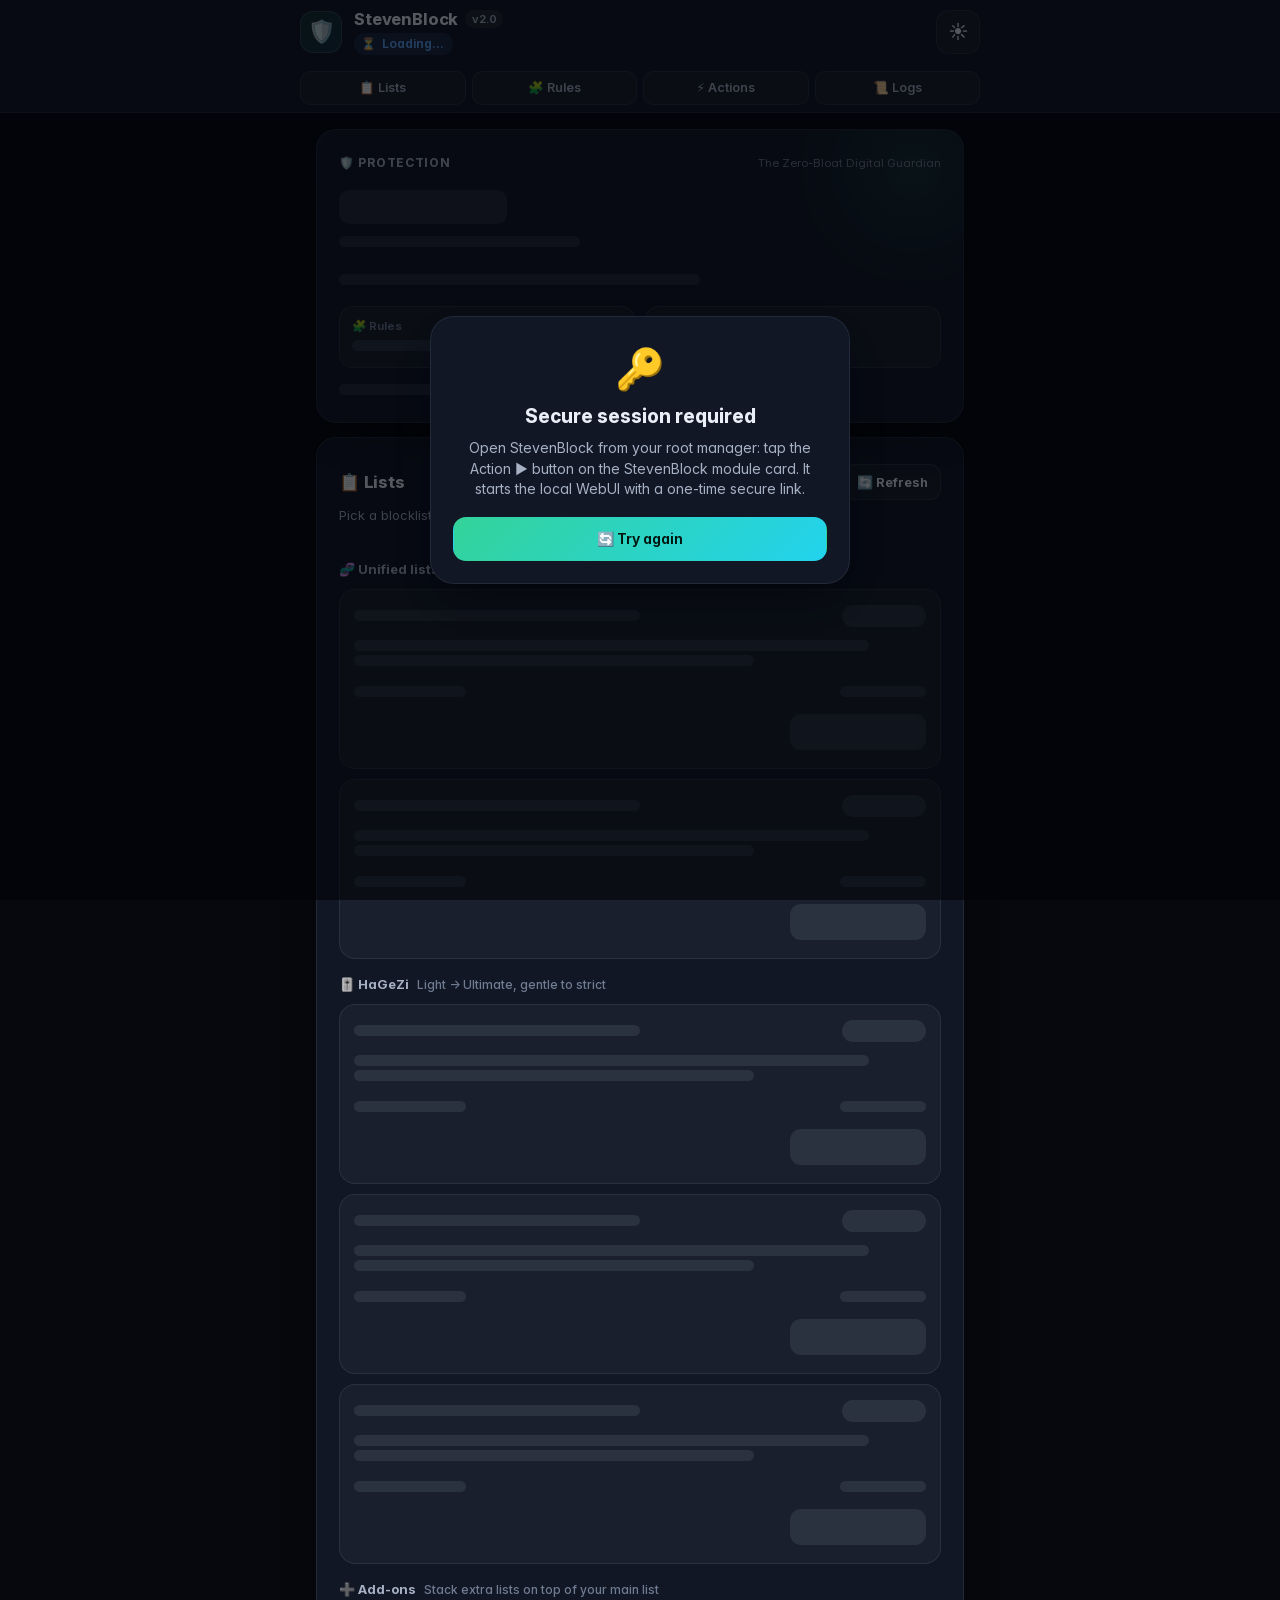
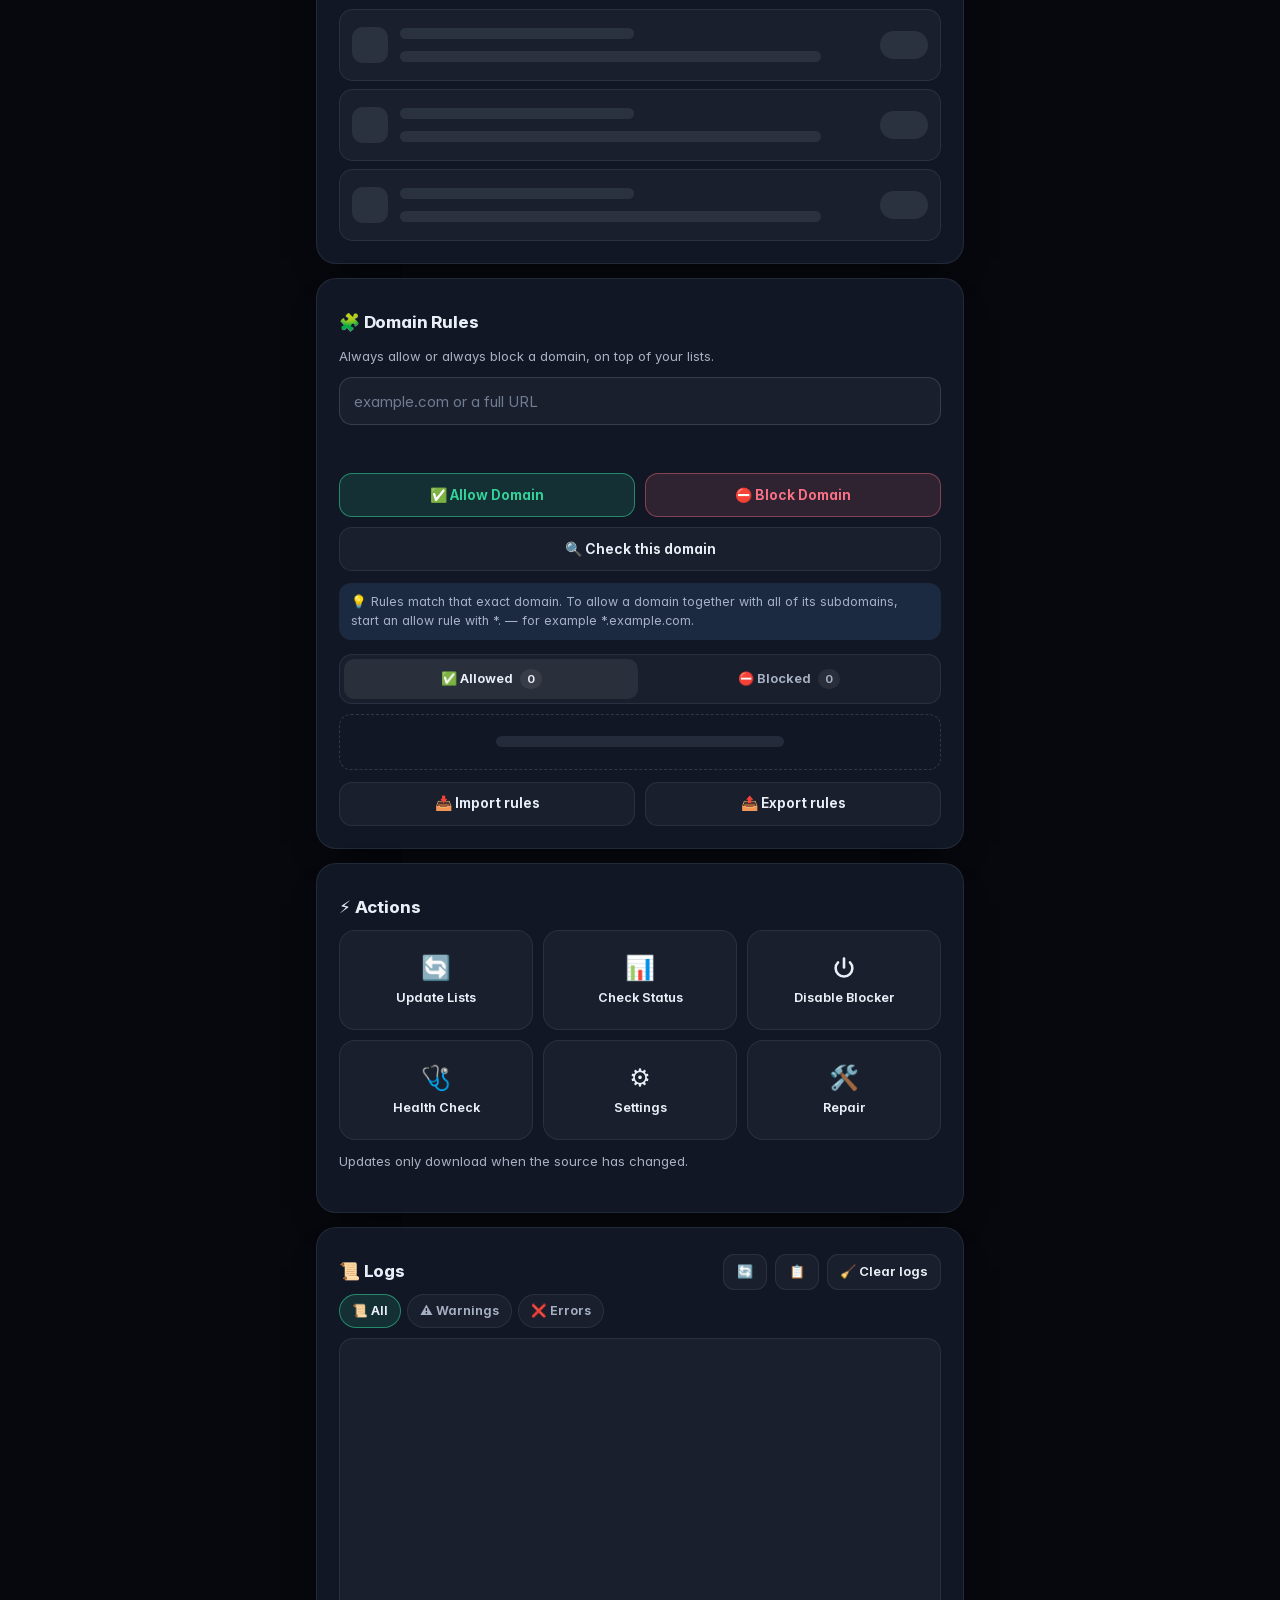
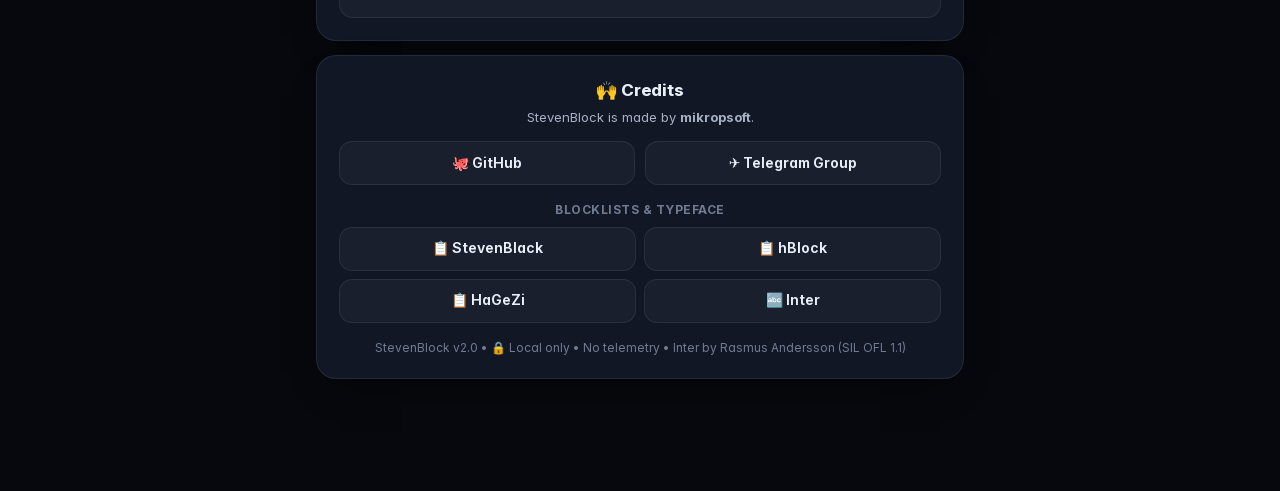
<file: webroot/index.html>
<!doctype html>
<html lang="en" data-theme="dark">
<head>
<meta charset="utf-8">
<meta name="viewport" content="width=device-width, initial-scale=1, viewport-fit=cover">
<meta name="color-scheme" content="dark light">
<meta name="theme-color" content="#06080d">
<meta name="referrer" content="no-referrer">
<meta name="robots" content="noindex">
<title>StevenBlock</title>
<link rel="icon" href="favicon.svg" type="image/svg+xml">
<link rel="preload" href="fonts/InterVariable.woff2" as="font" type="font/woff2" crossorigin>
<link rel="stylesheet" href="style.css?v=2000">
<script src="theme.js?v=2000"></script>
</head>
<body>
<div class="bg" aria-hidden="true"></div>

<header class="topbar glass" id="top">
  <div class="topbar-row">
    <div class="brand">
      <div class="logo" aria-hidden="true">🛡️</div>
      <div class="brand-text">
        <div class="brand-name">StevenBlock <span class="ver" id="ver">v2.0</span></div>
        <div class="badge is-wait" id="badge"><span class="badge-emoji" id="badge-emoji">⏳</span><span id="badge-text">Loading…</span></div>
      </div>
    </div>
    <button class="icon-btn" id="theme-btn" type="button" aria-label="Switch to light theme">☀️</button>
  </div>
  <div class="ribbon">
    <nav class="ribbon-nav" id="ribbon-nav" aria-label="Sections">
      <a class="chip" href="#lists">📋 Lists</a>
      <a class="chip" href="#rules">🧩 Rules</a>
      <a class="chip" href="#actions">⚡ Actions</a>
      <a class="chip" href="#logs">📜 Logs</a>
    </nav>
    <div class="ribbon-alert" id="ribbon-alert" hidden>
      <span class="ribbon-text"><span class="rt-long" id="ribbon-long">🟡 Reboot to apply changes</span><span class="rt-short" id="ribbon-short">🟡 Reboot required</span></span>
      <button class="btn btn-warn btn-xs" id="ribbon-btn" type="button">🔁 Reboot now</button>
    </div>
  </div>
</header>

<main class="wrap">
  <section class="hero glass" id="hero" aria-label="Protection overview">
    <div class="hero-head">
      <span class="eyebrow">🛡️ Protection</span>
      <span class="eyebrow-sub">The Zero-Bloat Digital Guardian</span>
    </div>
    <div class="hero-num"><span id="hero-count"><span class="sk sk-num"></span></span></div>
    <div class="hero-sub" id="hero-sub"><span class="sk sk-line w-40"></span></div>
    <div class="hero-list" id="hero-list"><span class="sk sk-line w-60"></span></div>
    <div class="stats">
      <div class="stat">
        <div class="stat-k">🧩 Rules</div>
        <div class="stat-v" id="stat-rules"><span class="sk sk-line w-70"></span></div>
      </div>
      <div class="stat">
        <div class="stat-k">🕒 Updated</div>
        <div class="stat-v" id="stat-updated"><span class="sk sk-line w-70"></span></div>
      </div>
    </div>
    <div class="hero-applied" id="hero-applied"><span class="sk sk-line w-50"></span></div>
    <div class="hero-tags" id="hero-tags"></div>
  </section>

  <section class="panel glass" id="lists" aria-labelledby="lists-title">
    <div class="panel-head">
      <h2 id="lists-title">📋 Lists</h2>
      <button class="btn btn-ghost btn-xs" id="lists-refresh" type="button">🔄 Refresh</button>
    </div>
    <p class="panel-note" id="lists-note">Pick a blocklist. Stronger lists block more, but can break more.</p>
    <h3 class="group-title">🧬 Unified lists</h3>
    <div class="cards" id="group-unified">
      <article class="lcard is-skel"><div class="lc-top"><span class="sk sk-line w-50"></span><span class="sk sk-pill"></span></div><div class="lc-desc"><span class="sk sk-line w-90"></span><span class="sk sk-line w-70"></span></div><div class="lc-meta"><span class="sk sk-line w-40"></span><span class="sk sk-line w-30"></span></div><div class="lc-foot"><span></span><span class="sk sk-btn"></span></div></article>
      <article class="lcard is-skel"><div class="lc-top"><span class="sk sk-line w-50"></span><span class="sk sk-pill"></span></div><div class="lc-desc"><span class="sk sk-line w-90"></span><span class="sk sk-line w-70"></span></div><div class="lc-meta"><span class="sk sk-line w-40"></span><span class="sk sk-line w-30"></span></div><div class="lc-foot"><span></span><span class="sk sk-btn"></span></div></article>
    </div>
    <h3 class="group-title">🎚️ HaGeZi <span class="group-sub">Light → Ultimate, gentle to strict</span></h3>
    <div class="cards" id="group-hagezi">
      <article class="lcard is-skel"><div class="lc-top"><span class="sk sk-line w-50"></span><span class="sk sk-pill"></span></div><div class="lc-desc"><span class="sk sk-line w-90"></span><span class="sk sk-line w-70"></span></div><div class="lc-meta"><span class="sk sk-line w-40"></span><span class="sk sk-line w-30"></span></div><div class="lc-foot"><span></span><span class="sk sk-btn"></span></div></article>
      <article class="lcard is-skel"><div class="lc-top"><span class="sk sk-line w-50"></span><span class="sk sk-pill"></span></div><div class="lc-desc"><span class="sk sk-line w-90"></span><span class="sk sk-line w-70"></span></div><div class="lc-meta"><span class="sk sk-line w-40"></span><span class="sk sk-line w-30"></span></div><div class="lc-foot"><span></span><span class="sk sk-btn"></span></div></article>
      <article class="lcard is-skel"><div class="lc-top"><span class="sk sk-line w-50"></span><span class="sk sk-pill"></span></div><div class="lc-desc"><span class="sk sk-line w-90"></span><span class="sk sk-line w-70"></span></div><div class="lc-meta"><span class="sk sk-line w-40"></span><span class="sk sk-line w-30"></span></div><div class="lc-foot"><span></span><span class="sk sk-btn"></span></div></article>
    </div>

    <h3 class="group-title">➕ Add-ons <span class="group-sub">Stack extra lists on top of your main list</span></h3>
    <div class="addons" id="addons">
      <div class="arow is-skel"><span class="sk sk-ico"></span><span class="arow-text"><span class="sk sk-line w-50"></span><span class="sk sk-line w-90"></span></span><span class="sk sk-switch"></span></div>
      <div class="arow is-skel"><span class="sk sk-ico"></span><span class="arow-text"><span class="sk sk-line w-50"></span><span class="sk sk-line w-90"></span></span><span class="sk sk-switch"></span></div>
      <div class="arow is-skel"><span class="sk sk-ico"></span><span class="arow-text"><span class="sk sk-line w-50"></span><span class="sk sk-line w-90"></span></span><span class="sk sk-switch"></span></div>
    </div>
    <div class="addon-bar" id="addon-bar" hidden>
      <span class="addon-bar-text" id="addon-bar-text">🧩 1 change</span>
      <button class="btn btn-ghost btn-xs" id="addon-reset" type="button">↩️ Reset</button>
      <button class="btn btn-primary btn-xs" id="addon-apply" type="button">✅ Apply</button>
    </div>
  </section>

  <section class="panel glass" id="rules" aria-labelledby="rules-title">
    <div class="panel-head">
      <h2 id="rules-title">🧩 Domain Rules</h2>
    </div>
    <p class="panel-note">Always allow or always block a domain, on top of your lists.</p>
    <label class="field" for="rule-input">
      <span class="sr-only">Domain or URL</span>
      <input id="rule-input" type="text" inputmode="url" autocomplete="off" autocapitalize="off" autocorrect="off" spellcheck="false" maxlength="2048" placeholder="example.com or a full URL">
    </label>
    <div class="field-msg" id="rule-msg" aria-live="polite"></div>
    <div class="row-2">
      <button class="btn btn-allow" id="rule-allow" type="button">✅ Allow Domain</button>
      <button class="btn btn-block" id="rule-block" type="button">⛔ Block Domain</button>
    </div>
    <button class="btn btn-ghost btn-wide" id="rule-check" type="button">🔍 Check this domain</button>
    <div class="lookup" id="lookup" hidden></div>
    <p class="tip">💡 Rules match that exact domain. To allow a domain together with all of its subdomains, start an allow rule with *. — for example *.example.com.</p>
    <div class="seg" role="tablist" aria-label="Rule lists">
      <button class="seg-btn is-on" id="tab-allow" type="button" role="tab" aria-selected="true">✅ Allowed <span class="seg-count" id="count-allow">0</span></button>
      <button class="seg-btn" id="tab-block" type="button" role="tab" aria-selected="false">⛔ Blocked <span class="seg-count" id="count-block">0</span></button>
    </div>
    <label class="field field-filter" for="rule-filter" id="rule-filter-wrap" hidden>
      <span class="sr-only">Filter rules</span>
      <input id="rule-filter" type="text" autocomplete="off" autocapitalize="off" autocorrect="off" spellcheck="false" maxlength="100" placeholder="🔎 Filter your rules">
    </label>
    <ul class="rule-list" id="rule-list" aria-live="polite"><li class="empty is-skel"><span class="sk sk-line w-50"></span></li></ul>
    <div class="row-2 rules-tools">
      <button class="btn btn-ghost" id="rules-import" type="button">📥 Import rules</button>
      <button class="btn btn-ghost" id="rules-export" type="button">📤 Export rules</button>
    </div>
  </section>

  <section class="panel glass" id="actions" aria-labelledby="actions-title">
    <div class="panel-head">
      <h2 id="actions-title">⚡ Actions</h2>
    </div>
    <div class="tiles">
      <button class="tile" id="act-update" type="button"><span class="tile-emoji">🔄</span><span class="tile-label">Update Lists</span></button>
      <button class="tile" id="act-status" type="button"><span class="tile-emoji">📊</span><span class="tile-label">Check Status</span></button>
      <button class="tile" id="act-toggle" type="button"><span class="tile-emoji tile-power" id="toggle-icon"></span><span class="tile-label" id="toggle-label">Disable Blocker</span></button>
      <button class="tile" id="act-diag" type="button"><span class="tile-emoji">🩺</span><span class="tile-label">Health Check</span></button>
      <button class="tile" id="act-settings" type="button"><span class="tile-emoji">⚙️</span><span class="tile-label">Settings</span></button>
      <button class="tile" id="act-repair" type="button"><span class="tile-emoji">🛠️</span><span class="tile-label">Repair</span></button>
    </div>
    <p class="panel-note tiles-note" id="actions-note">Updates only download when the source has changed.</p>
  </section>

  <section class="panel glass" id="logs" aria-labelledby="logs-title">
    <div class="panel-head">
      <h2 id="logs-title">📜 Logs</h2>
      <div class="head-actions">
        <button class="btn btn-ghost btn-xs" id="logs-refresh" type="button" aria-label="Refresh logs">🔄</button>
        <button class="btn btn-ghost btn-xs" id="logs-copy" type="button" aria-label="Copy logs">📋</button>
        <button class="btn btn-ghost btn-xs" id="logs-clear" type="button">🧹 Clear logs</button>
      </div>
    </div>
    <div class="filters" role="tablist" aria-label="Log filter">
      <button class="filter is-on" type="button" role="tab" aria-selected="true" data-level="all">📜 All</button>
      <button class="filter" type="button" role="tab" aria-selected="false" data-level="warn">⚠️ Warnings</button>
      <button class="filter" type="button" role="tab" aria-selected="false" data-level="error">❌ Errors</button>
    </div>
    <div class="logbox" id="logbox" tabindex="0" aria-label="Log entries"></div>
  </section>

  <footer class="credits glass">
    <h2>🙌 Credits</h2>
    <p class="credits-by">StevenBlock is made by <strong>mikropsoft</strong>.</p>
    <div class="row-2">
      <button class="btn btn-ghost" type="button" data-link="github">🐙 GitHub</button>
      <button class="btn btn-ghost" type="button" data-link="telegram">✈️ Telegram Group</button>
    </div>
    <h3 class="credits-sub">Blocklists &amp; typeface</h3>
    <div class="credits-grid">
      <button class="btn btn-ghost" type="button" data-link="stevenblack">📋 StevenBlack</button>
      <button class="btn btn-ghost" type="button" data-link="hblock">📋 hBlock</button>
      <button class="btn btn-ghost" type="button" data-link="hagezi">📋 HaGeZi</button>
      <button class="btn btn-ghost" type="button" data-link="inter">🔤 Inter</button>
    </div>
    <p class="credits-ver" id="credits-ver">StevenBlock v2.0 • 🔒 Local only • No telemetry • Inter by Rasmus Andersson (SIL OFL 1.1)</p>
  </footer>
</main>

<div class="gate" id="gate" hidden>
  <div class="gate-card glass-strong">
    <div class="gate-icon" id="gate-icon">🔑</div>
    <h2 id="gate-title">Secure session required</h2>
    <p id="gate-text"></p>
    <button class="btn btn-primary" id="gate-retry" type="button">🔄 Try again</button>
  </div>
</div>

<div class="modal" id="modal" hidden>
  <div class="modal-scrim" id="modal-scrim"></div>
  <div class="sheet glass-strong" id="sheet" role="dialog" aria-modal="true" aria-labelledby="sheet-title">
    <div class="sheet-grip" aria-hidden="true"></div>
    <div class="sheet-icon" id="sheet-icon" aria-hidden="true"></div>
    <h3 class="sheet-title" id="sheet-title"></h3>
    <div class="sheet-body" id="sheet-body"></div>
    <div class="sheet-actions" id="sheet-actions"></div>
  </div>
</div>

<button class="mini glass-strong" id="mini" type="button" hidden>
  <span class="mini-text" id="mini-text">⬇️ Working…</span>
  <span class="mini-bar"><span class="mini-fill" id="mini-fill"></span></span>
</button>

<div class="toasts" id="toasts" aria-live="polite"></div>

<script src="app.js?v=2000"></script>
</body>
</html>
</file>
<file: webroot/style.css>
@font-face {
  font-family: 'Inter';
  src: url('fonts/InterVariable.woff2') format('woff2');
  font-weight: 100 900;
  font-style: normal;
  font-display: swap;
}

:root {
  color-scheme: dark;
  --bg: #06080d;
  --text: #e9eef7;
  --text-2: #a7b1c4;
  --text-3: #707c92;
  --glass: rgba(16, 22, 35, 0.62);
  --glass-strong: rgba(17, 23, 37, 0.94);
  --glass-solid: #111725;
  --line: rgba(148, 163, 184, 0.13);
  --line-2: rgba(148, 163, 184, 0.24);
  --inner: rgba(255, 255, 255, 0.035);
  --inner-2: rgba(255, 255, 255, 0.07);
  --accent: #34d399;
  --accent-2: #22d3ee;
  --accent-ink: #03150f;
  --accent-soft: rgba(52, 211, 153, 0.13);
  --accent-line: rgba(52, 211, 153, 0.55);
  --warn: #fbbf24;
  --warn-ink: #1f1500;
  --warn-soft: rgba(251, 191, 36, 0.14);
  --warn-line: rgba(251, 191, 36, 0.38);
  --danger: #fb7185;
  --danger-solid: #e11d48;
  --danger-soft: rgba(251, 113, 133, 0.13);
  --danger-line: rgba(251, 113, 133, 0.42);
  --info: #60a5fa;
  --info-soft: rgba(96, 165, 250, 0.13);
  --orange: #fb923c;
  --orange-soft: rgba(251, 146, 60, 0.14);
  --skel: rgba(148, 163, 184, 0.14);
  --scrim: rgba(2, 4, 8, 0.64);
  --shadow: 0 18px 40px -24px rgba(0, 0, 0, 0.9);
  --glow-1: rgba(52, 211, 153, 0.15);
  --glow-2: rgba(99, 102, 241, 0.17);
  --glow-3: rgba(34, 211, 238, 0.07);
  --num-from: #ffffff;
  --radius: 20px;
  --safe-t: max(env(safe-area-inset-top, 0px), var(--window-inset-top, 0px));
  --safe-b: max(env(safe-area-inset-bottom, 0px), var(--window-inset-bottom, 0px));
  --safe-l: env(safe-area-inset-left, 0px);
  --safe-r: env(safe-area-inset-right, 0px);
  --top-h: 113px;
}

:root[data-theme="light"] {
  color-scheme: light;
  --bg: #eef2f7;
  --text: #0d1424;
  --text-2: #45526a;
  --text-3: #7b879c;
  --glass: rgba(255, 255, 255, 0.66);
  --glass-strong: rgba(255, 255, 255, 0.95);
  --glass-solid: #ffffff;
  --line: rgba(15, 23, 42, 0.08);
  --line-2: rgba(15, 23, 42, 0.15);
  --inner: rgba(15, 23, 42, 0.028);
  --inner-2: rgba(15, 23, 42, 0.06);
  --accent: #059669;
  --accent-2: #0891b2;
  --accent-ink: #ffffff;
  --accent-soft: rgba(5, 150, 105, 0.1);
  --accent-line: rgba(5, 150, 105, 0.5);
  --warn: #b45309;
  --warn-ink: #ffffff;
  --warn-soft: rgba(245, 158, 11, 0.14);
  --warn-line: rgba(217, 119, 6, 0.38);
  --danger: #e11d48;
  --danger-solid: #e11d48;
  --danger-soft: rgba(225, 29, 72, 0.09);
  --danger-line: rgba(225, 29, 72, 0.38);
  --info: #2563eb;
  --info-soft: rgba(37, 99, 235, 0.09);
  --orange: #c2410c;
  --orange-soft: rgba(234, 88, 12, 0.11);
  --skel: rgba(15, 23, 42, 0.08);
  --scrim: rgba(15, 23, 42, 0.38);
  --shadow: 0 18px 40px -26px rgba(15, 23, 42, 0.35);
  --glow-1: rgba(16, 185, 129, 0.16);
  --glow-2: rgba(99, 102, 241, 0.13);
  --glow-3: rgba(6, 182, 212, 0.08);
  --num-from: #0d1424;
}

*,
*::before,
*::after {
  box-sizing: border-box;
}

* {
  -webkit-tap-highlight-color: transparent;
}

html {
  -webkit-text-size-adjust: 100%;
  text-size-adjust: 100%;
  background: var(--bg);
}

body {
  margin: 0;
  min-height: 100vh;
  background: var(--bg);
  color: var(--text);
  font-family: 'Inter', system-ui, -apple-system, 'Segoe UI', Roboto, 'Noto Sans', sans-serif, 'Apple Color Emoji', 'Segoe UI Emoji', 'Noto Color Emoji';
  font-size: 14px;
  line-height: 1.45;
  font-feature-settings: 'cv11';
  -webkit-font-smoothing: antialiased;
  -moz-osx-font-smoothing: grayscale;
  overflow-x: hidden;
  -webkit-user-select: none;
  user-select: none;
  -webkit-touch-callout: none;
}

body.no-scroll {
  overflow: hidden;
}

input,
textarea {
  -webkit-user-select: text;
  user-select: text;
  -webkit-touch-callout: default;
}

button {
  font: inherit;
  color: inherit;
}

h1,
h2,
h3,
p {
  margin: 0;
}

[hidden] {
  display: none !important;
}

:focus {
  outline: none;
}

:focus-visible {
  outline: 2px solid var(--accent-2);
  outline-offset: 2px;
}

.sr-only {
  position: absolute;
  width: 1px;
  height: 1px;
  overflow: hidden;
  clip: rect(0 0 0 0);
  white-space: nowrap;
}

.bg {
  position: fixed;
  top: 0;
  right: 0;
  bottom: 0;
  left: 0;
  z-index: -1;
  pointer-events: none;
  background:
    radial-gradient(70% 42% at 0% 0%, var(--glow-1), transparent 70%),
    radial-gradient(60% 40% at 100% 0%, var(--glow-2), transparent 70%),
    radial-gradient(80% 45% at 50% 100%, var(--glow-3), transparent 70%),
    var(--bg);
}

.glass,
.glass-strong {
  border: 1px solid var(--line);
  box-shadow: var(--shadow);
}

.glass {
  background: var(--glass);
  -webkit-backdrop-filter: blur(16px) saturate(140%);
  backdrop-filter: blur(16px) saturate(140%);
}

.glass-strong {
  background: var(--glass-strong);
  -webkit-backdrop-filter: blur(22px) saturate(150%);
  backdrop-filter: blur(22px) saturate(150%);
}

@supports not ((-webkit-backdrop-filter: blur(1px)) or (backdrop-filter: blur(1px))) {
  .glass,
  .glass-strong {
    background: var(--glass-solid);
  }
}

.lite .glass,
.lite .glass-strong {
  -webkit-backdrop-filter: none;
  backdrop-filter: none;
  background: var(--glass-solid);
}

@media (prefers-reduced-transparency: reduce) {
  .glass,
  .glass-strong {
    -webkit-backdrop-filter: none;
    backdrop-filter: none;
    background: var(--glass-solid);
  }
}

.topbar {
  position: -webkit-sticky;
  position: sticky;
  top: 0;
  z-index: 30;
  border-width: 0 0 1px;
  box-shadow: none;
  padding: var(--safe-t) calc(16px + var(--safe-r)) 0 calc(16px + var(--safe-l));
}

.topbar-row {
  max-width: 680px;
  height: 64px;
  margin: 0 auto;
  display: flex;
  align-items: center;
  justify-content: space-between;
  gap: 12px;
}

.brand {
  display: flex;
  align-items: center;
  gap: 12px;
  min-width: 0;
}

.logo {
  flex: none;
  width: 42px;
  height: 42px;
  border-radius: 13px;
  display: grid;
  place-items: center;
  font-size: 22px;
  background: linear-gradient(135deg, var(--accent-soft), rgba(34, 211, 238, 0.12));
  border: 1px solid var(--line-2);
}

.brand-text {
  display: flex;
  flex-direction: column;
  gap: 4px;
  min-width: 0;
}

.brand-name {
  font-size: 16.5px;
  font-weight: 750;
  line-height: 20px;
  letter-spacing: -0.01em;
  white-space: nowrap;
}

.ver {
  margin-left: 3px;
  padding: 2px 7px;
  border-radius: 999px;
  font-size: 11px;
  font-weight: 650;
  vertical-align: 2px;
  color: var(--text-2);
  background: var(--inner-2);
}

.badge {
  display: inline-flex;
  align-items: center;
  gap: 6px;
  width: -webkit-max-content;
  width: max-content;
  max-width: 100%;
  height: 22px;
  padding: 0 9px 0 7px;
  border-radius: 999px;
  font-size: 12px;
  font-weight: 650;
  white-space: nowrap;
  color: var(--text-2);
  background: var(--inner-2);
}

.badge.is-on {
  color: var(--accent);
  background: var(--accent-soft);
}

.badge.is-off {
  color: var(--danger);
  background: var(--danger-soft);
}

.badge.is-warn {
  color: var(--warn);
  background: var(--warn-soft);
}

.badge.is-wait {
  color: var(--info);
  background: var(--info-soft);
}

.icon-btn {
  flex: none;
  width: 44px;
  height: 44px;
  border-radius: 13px;
  border: 1px solid var(--line);
  background: var(--inner);
  display: grid;
  place-items: center;
  font-size: 19px;
  cursor: pointer;
  transition: transform 150ms ease;
}

.icon-btn:active {
  transform: scale(0.94);
}

.ribbon {
  position: relative;
  max-width: 680px;
  height: 48px;
  margin: 0 auto;
}

.ribbon-nav {
  position: absolute;
  top: 0;
  right: 0;
  bottom: 0;
  left: 0;
  display: grid;
  grid-template-columns: repeat(4, 1fr);
  gap: 6px;
  align-items: center;
}

.chip {
  position: relative;
  height: 34px;
  display: flex;
  align-items: center;
  justify-content: center;
  border-radius: 10px;
  border: 1px solid var(--line);
  background: var(--inner);
  color: var(--text-2);
  font-size: 12.5px;
  font-weight: 600;
  text-decoration: none;
  white-space: nowrap;
  transition: transform 150ms ease;
}

.chip::after {
  content: '';
  position: absolute;
  top: -5px;
  right: 0;
  bottom: -5px;
  left: 0;
}

.chip:active {
  transform: scale(0.96);
}

.ribbon-alert {
  position: absolute;
  top: 4px;
  right: 0;
  bottom: 6px;
  left: 0;
  display: flex;
  align-items: center;
  justify-content: space-between;
  gap: 10px;
  padding: 0 4px 0 12px;
  border-radius: 12px;
  border: 1px solid var(--warn-line);
  background: var(--warn-soft);
  animation: rise 220ms ease both;
}

.ribbon-alert.is-info {
  border-color: rgba(96, 165, 250, 0.35);
  background: var(--info-soft);
}

.rt-short {
  display: none;
}

.ribbon-text {
  min-width: 0;
  font-size: 13px;
  font-weight: 650;
  white-space: nowrap;
  overflow: hidden;
  text-overflow: ellipsis;
}

.wrap {
  max-width: 680px;
  margin: 0 auto;
  padding: 16px calc(16px + var(--safe-r)) calc(112px + var(--safe-b)) calc(16px + var(--safe-l));
  display: flex;
  flex-direction: column;
  gap: 14px;
}

.wrap > section,
.wrap > footer {
  scroll-margin-top: calc(var(--top-h) + var(--safe-t) + 12px);
}

.hero,
.panel,
.credits {
  border-radius: var(--radius);
  padding: 18px;
}

.hero {
  position: relative;
  overflow: hidden;
}

.hero::before {
  content: '';
  position: absolute;
  top: -80px;
  right: -70px;
  width: 240px;
  height: 240px;
  border-radius: 50%;
  background: radial-gradient(circle, var(--accent-soft), transparent 70%);
  pointer-events: none;
}

.hero-head {
  position: relative;
  height: 22px;
  display: flex;
  align-items: center;
  justify-content: space-between;
  gap: 12px;
}

.eyebrow {
  flex: none;
  font-size: 12px;
  font-weight: 750;
  letter-spacing: 0.06em;
  text-transform: uppercase;
  color: var(--text-2);
}

.eyebrow-sub {
  min-width: 0;
  font-size: 11.5px;
  color: var(--text-3);
  white-space: nowrap;
  overflow: hidden;
  text-overflow: ellipsis;
}

.hero-num {
  position: relative;
  height: 50px;
  margin-top: 8px;
  font-size: 42px;
  font-weight: 800;
  line-height: 50px;
  letter-spacing: -0.03em;
  font-variant-numeric: tabular-nums;
  white-space: nowrap;
  overflow: hidden;
}

.hero-num .num {
  background: linear-gradient(120deg, var(--num-from) 20%, var(--accent) 110%);
  -webkit-background-clip: text;
  background-clip: text;
  -webkit-text-fill-color: transparent;
  color: transparent;
}

.hero-num .num.is-muted {
  background: none;
  -webkit-text-fill-color: var(--text-3);
  color: var(--text-3);
}

.hero-sub {
  height: 20px;
  font-size: 13px;
  line-height: 20px;
  color: var(--text-2);
  white-space: nowrap;
  overflow: hidden;
  text-overflow: ellipsis;
}

.hero-list {
  min-height: 30px;
  margin-top: 12px;
  display: flex;
  flex-wrap: wrap;
  align-items: center;
  gap: 6px 10px;
  min-width: 0;
}

.hl-name {
  min-width: 0;
  max-width: 100%;
  font-size: 15px;
  font-weight: 700;
  white-space: nowrap;
  overflow: hidden;
  text-overflow: ellipsis;
}

.stats {
  display: grid;
  grid-template-columns: 1fr 1fr;
  gap: 10px;
  margin-top: 12px;
}

.stat {
  min-width: 0;
  height: 62px;
  padding: 10px 12px;
  border-radius: 14px;
  border: 1px solid var(--line);
  background: var(--inner);
  display: flex;
  flex-direction: column;
  justify-content: center;
  gap: 2px;
}

.stat-k {
  font-size: 11.5px;
  font-weight: 650;
  color: var(--text-3);
}

.stat-v {
  height: 20px;
  font-size: 14px;
  font-weight: 700;
  line-height: 20px;
  font-variant-numeric: tabular-nums;
  white-space: nowrap;
  overflow: hidden;
  text-overflow: ellipsis;
}

.hero-applied {
  position: relative;
  height: 20px;
  margin-top: 12px;
  font-size: 12.5px;
  font-weight: 600;
  line-height: 20px;
  color: var(--text-2);
  white-space: nowrap;
  overflow: hidden;
  text-overflow: ellipsis;
}

.hero-applied.is-ok {
  color: var(--accent);
}

.hero-applied.is-warn {
  color: var(--warn);
}

.hero-applied.is-err {
  color: var(--danger);
}

.panel-head {
  min-height: 44px;
  display: flex;
  align-items: center;
  justify-content: space-between;
  gap: 10px;
}

.panel h2,
.credits h2 {
  font-size: 17px;
  font-weight: 750;
  letter-spacing: -0.01em;
}

.head-actions {
  display: flex;
  gap: 8px;
}

.panel-note {
  margin: 2px 0 12px;
  font-size: 13px;
  color: var(--text-2);
}

#lists-note,
.tiles-note {
  height: 38px;
  line-height: 19px;
  overflow: hidden;
}

.tiles-note {
  margin: 12px 0 0;
}

.group-title {
  margin: 16px 0 10px;
  display: flex;
  align-items: baseline;
  gap: 8px;
  font-size: 13px;
  font-weight: 700;
  color: var(--text-2);
  white-space: nowrap;
}

.group-sub {
  min-width: 0;
  font-size: 12px;
  font-weight: 500;
  color: var(--text-3);
  overflow: hidden;
  text-overflow: ellipsis;
}

.cards {
  display: grid;
  grid-template-columns: minmax(0, 1fr);
  gap: 10px;
}

.lcard {
  position: relative;
  padding: 14px;
  border-radius: 16px;
  border: 1px solid var(--line);
  background: var(--inner);
  display: flex;
  flex-direction: column;
  gap: 8px;
}

.lcard.is-active {
  border-color: var(--accent-line);
  background: linear-gradient(180deg, var(--accent-soft), transparent 160%), var(--inner);
}

.lc-top {
  height: 24px;
  display: flex;
  align-items: center;
  justify-content: space-between;
  gap: 10px;
}

.lc-name {
  min-width: 0;
  font-size: 15px;
  font-weight: 700;
  line-height: 24px;
  white-space: nowrap;
  overflow: hidden;
  text-overflow: ellipsis;
}

.lvl {
  flex: none;
  height: 22px;
  padding: 0 9px;
  border-radius: 999px;
  display: inline-flex;
  align-items: center;
  gap: 5px;
  font-size: 11.5px;
  font-weight: 650;
  white-space: nowrap;
  color: var(--text-2);
  background: var(--inner-2);
}

.lvl-green {
  color: var(--accent);
  background: var(--accent-soft);
}

.lvl-blue {
  color: var(--info);
  background: var(--info-soft);
}

.lvl-yellow {
  color: var(--warn);
  background: var(--warn-soft);
}

.lvl-orange {
  color: var(--orange);
  background: var(--orange-soft);
}

.lvl-red {
  color: var(--danger);
  background: var(--danger-soft);
}

.lc-desc {
  height: 38px;
  font-size: 13px;
  line-height: 19px;
  color: var(--text-2);
  overflow: hidden;
  display: -webkit-box;
  -webkit-line-clamp: 2;
  -webkit-box-orient: vertical;
}

.is-skel .lc-desc {
  display: block;
}

.lc-meta {
  height: 20px;
  display: flex;
  align-items: center;
  justify-content: space-between;
  gap: 10px;
  font-size: 12.5px;
  line-height: 20px;
  color: var(--text-2);
  font-variant-numeric: tabular-nums;
  white-space: nowrap;
}

.lc-meta > span {
  min-width: 0;
  overflow: hidden;
  text-overflow: ellipsis;
}

.lc-meta .is-err {
  color: var(--danger);
}

.lc-foot {
  height: 44px;
  display: flex;
  align-items: center;
  justify-content: space-between;
  gap: 10px;
}

.lc-foot .invisible {
  visibility: hidden;
}

.lc-active {
  height: 36px;
  padding: 0 12px;
  border-radius: 11px;
  display: inline-flex;
  align-items: center;
  font-size: 13px;
  font-weight: 700;
  color: var(--accent);
  background: var(--accent-soft);
}

.sk {
  display: block;
  border-radius: 7px;
  background: var(--skel);
}

.sk-line {
  height: 11px;
  margin: 4px 0;
}

.sk-num {
  width: 168px;
  max-width: 70%;
  height: 34px;
  margin-top: 8px;
  border-radius: 10px;
}

.sk-pill {
  width: 84px;
  height: 22px;
  border-radius: 999px;
}

.sk-btn {
  width: 136px;
  height: 36px;
  border-radius: 11px;
}

.lc-meta .sk-line,
.lc-top .sk-line {
  margin: 0;
}

.lc-meta .sk {
  width: 112px;
}

.lc-meta .sk + .sk {
  width: 86px;
}

.w-30 {
  width: 30%;
}

.w-40 {
  width: 40%;
}

.w-50 {
  width: 50%;
}

.w-60 {
  width: 60%;
}

.w-70 {
  width: 70%;
}

.w-90 {
  width: 90%;
}

.btn {
  position: relative;
  -webkit-appearance: none;
  appearance: none;
  min-height: 44px;
  padding: 0 16px;
  border: 1px solid transparent;
  border-radius: 13px;
  display: inline-flex;
  align-items: center;
  justify-content: center;
  gap: 7px;
  font-size: 14px;
  font-weight: 650;
  white-space: nowrap;
  color: var(--text);
  background: var(--inner-2);
  cursor: pointer;
  transition: transform 150ms ease, opacity 150ms ease;
}

.btn:active {
  transform: scale(0.97);
}

.btn[disabled] {
  opacity: 0.45;
  cursor: default;
  transform: none;
}

.btn-label {
  min-width: 0;
  overflow: hidden;
  text-overflow: ellipsis;
}

.btn-xs {
  min-width: 44px;
  min-height: 36px;
  padding: 0 12px;
  border-radius: 11px;
  font-size: 13px;
}

.btn-xs::after {
  content: '';
  position: absolute;
  top: -4px;
  right: -2px;
  bottom: -4px;
  left: -2px;
}

.btn-primary {
  color: var(--accent-ink);
  background: linear-gradient(135deg, var(--accent), var(--accent-2));
}

.btn-ghost {
  border-color: var(--line);
  background: var(--inner);
}

.btn-warn {
  color: var(--warn-ink);
  background: var(--warn);
}

.btn-danger {
  color: #ffffff;
  background: var(--danger-solid);
}

.btn-allow {
  border-color: var(--accent-line);
  color: var(--accent);
  background: var(--accent-soft);
}

.btn-block {
  border-color: var(--danger-line);
  color: var(--danger);
  background: var(--danger-soft);
}

.pw {
  display: inline-flex;
  width: 1.05em;
  height: 1.05em;
}

.pw svg {
  width: 100%;
  height: 100%;
}

.field {
  display: block;
}

.field input {
  width: 100%;
  height: 48px;
  padding: 0 14px;
  border-radius: 13px;
  border: 1px solid var(--line-2);
  background: var(--inner);
  color: var(--text);
  font: inherit;
  font-size: 15px;
  -webkit-appearance: none;
  appearance: none;
}

.field input::placeholder {
  color: var(--text-3);
}

.field input:focus {
  border-color: var(--accent-line);
}

.field-msg {
  height: 36px;
  margin: 6px 2px 6px;
  font-size: 12.5px;
  line-height: 18px;
  color: var(--text-3);
  overflow: hidden;
  display: -webkit-box;
  -webkit-line-clamp: 2;
  -webkit-box-orient: vertical;
}

.field-msg.is-err {
  color: var(--danger);
}

.field-msg.is-ok {
  color: var(--accent);
}

.row-2 {
  display: grid;
  grid-template-columns: 1fr 1fr;
  gap: 10px;
}

.row-2 .btn {
  min-width: 0;
  padding: 0 10px;
}

.tip {
  margin: 12px 0 14px;
  padding: 10px 12px;
  border-radius: 12px;
  font-size: 12.5px;
  color: var(--text-2);
  background: var(--info-soft);
}

.seg {
  display: grid;
  grid-template-columns: 1fr 1fr;
  gap: 4px;
  padding: 4px;
  border-radius: 13px;
  border: 1px solid var(--line);
  background: var(--inner);
}

.seg-btn {
  position: relative;
  min-height: 40px;
  border: 0;
  border-radius: 10px;
  background: transparent;
  color: var(--text-2);
  font-size: 13px;
  font-weight: 650;
  cursor: pointer;
}

.seg-btn::after {
  content: '';
  position: absolute;
  top: -2px;
  right: 0;
  bottom: -2px;
  left: 0;
}

.seg-btn.is-on {
  color: var(--text);
  background: var(--inner-2);
}

.seg-count {
  display: inline-block;
  min-width: 22px;
  height: 20px;
  margin-left: 4px;
  padding: 0 6px;
  border-radius: 999px;
  font-size: 11.5px;
  line-height: 20px;
  font-variant-numeric: tabular-nums;
  background: var(--inner-2);
}

.rule-list {
  list-style: none;
  margin: 10px 0 0;
  padding: 0;
  max-height: 336px;
  overflow-y: auto;
  overscroll-behavior: contain;
  display: flex;
  flex-direction: column;
  gap: 6px;
}

.rule {
  min-height: 48px;
  padding: 2px 2px 2px 14px;
  border-radius: 12px;
  border: 1px solid var(--line);
  background: var(--inner);
  display: flex;
  align-items: center;
  gap: 8px;
  animation: rise 200ms ease both;
}

.rule-d {
  flex: 1;
  min-width: 0;
  font-size: 13.5px;
  font-weight: 550;
  overflow-wrap: anywhere;
}

.rule-x {
  flex: none;
  width: 44px;
  height: 44px;
  border: 0;
  border-radius: 10px;
  background: transparent;
  font-size: 17px;
  cursor: pointer;
  transition: transform 150ms ease, opacity 150ms ease;
}

.rule-x:active {
  transform: scale(0.9);
}

.rule-x[disabled] {
  opacity: 0.4;
}

.empty {
  min-height: 56px;
  display: flex;
  align-items: center;
  justify-content: center;
  padding: 10px 12px;
  border-radius: 12px;
  border: 1px dashed var(--line-2);
  text-align: center;
  font-size: 13px;
  color: var(--text-3);
}

.tiles {
  display: grid;
  grid-template-columns: repeat(3, 1fr);
  gap: 10px;
}

.tile {
  min-width: 0;
  min-height: 100px;
  padding: 12px 6px;
  border-radius: 16px;
  border: 1px solid var(--line);
  background: var(--inner);
  color: var(--text);
  display: flex;
  flex-direction: column;
  align-items: center;
  justify-content: center;
  gap: 8px;
  text-align: center;
  cursor: pointer;
  transition: transform 150ms ease, opacity 150ms ease;
}

.tile:active {
  transform: scale(0.97);
}

.tile[disabled] {
  opacity: 0.45;
  cursor: default;
  transform: none;
}

.tile-emoji {
  height: 28px;
  display: flex;
  align-items: center;
  font-size: 24px;
  line-height: 28px;
}

.tile-power {
  width: 26px;
  height: 26px;
  margin: 1px 0;
}

.tile-power svg {
  width: 26px;
  height: 26px;
}

.tile.is-danger .tile-power {
  color: var(--danger);
}

.tile.is-on .tile-power {
  color: var(--accent);
}

.tile-label {
  font-size: 12.5px;
  font-weight: 650;
  line-height: 1.25;
}

.logbox {
  height: 280px;
  padding: 6px 0;
  overflow-y: auto;
  overscroll-behavior: contain;
  border-radius: 14px;
  border: 1px solid var(--line);
  background: var(--inner);
  font-size: 12.5px;
  line-height: 1.45;
}

.logbox .empty {
  margin: 10px;
  border: 0;
}

.empty.is-skel .sk {
  margin: 0 auto;
}

.log {
  display: grid;
  grid-template-columns: auto 1fr;
  align-items: baseline;
  gap: 2px 8px;
  padding: 7px 12px;
}

.log-m {
  grid-column: 1 / -1;
}

.log + .log {
  border-top: 1px solid var(--line);
}

.log-t {
  font-variant-numeric: tabular-nums;
  white-space: nowrap;
  color: var(--text-3);
}

.log-l {
  font-size: 11px;
  font-weight: 750;
  white-space: nowrap;
  color: var(--info);
}

.log-m {
  min-width: 0;
  overflow-wrap: anywhere;
  color: var(--text);
}

.log.is-warn .log-l,
.log.is-warn .log-m {
  color: var(--warn);
}

.log.is-error .log-l,
.log.is-error .log-m {
  color: var(--danger);
}

.credits {
  text-align: center;
}

.credits h2 {
  margin-bottom: 6px;
}

.credits-by {
  margin-bottom: 14px;
  font-size: 13px;
  color: var(--text-2);
}

.credits-sub {
  margin: 16px 0 8px;
  font-size: 12px;
  font-weight: 700;
  letter-spacing: 0.04em;
  text-transform: uppercase;
  color: var(--text-3);
}

.credits-grid {
  display: grid;
  grid-template-columns: 1fr 1fr;
  gap: 8px;
}

.credits-ver {
  margin-top: 16px;
  font-size: 12px;
  color: var(--text-3);
}

.gate {
  position: fixed;
  top: 0;
  right: 0;
  bottom: 0;
  left: 0;
  z-index: 90;
  display: grid;
  place-items: center;
  padding: calc(24px + var(--safe-t)) 20px calc(24px + var(--safe-b));
  background: var(--scrim);
  animation: fade 220ms ease both;
}

.gate-card {
  width: 100%;
  max-width: 420px;
  padding: 28px 22px 22px;
  border-radius: 24px;
  text-align: center;
  animation: rise 260ms ease both;
}

.gate-icon {
  font-size: 40px;
  line-height: 48px;
}

.gate-card h2 {
  margin: 10px 0 8px;
  font-size: 19px;
  font-weight: 750;
}

.gate-card p {
  margin-bottom: 18px;
  font-size: 14px;
  color: var(--text-2);
}

.gate-card .btn {
  width: 100%;
}

.modal {
  position: fixed;
  top: 0;
  right: 0;
  bottom: 0;
  left: 0;
  z-index: 60;
  display: flex;
  align-items: flex-end;
  justify-content: center;
  padding: 0 calc(8px + var(--safe-r)) calc(8px + var(--safe-b)) calc(8px + var(--safe-l));
}

.modal-scrim {
  position: absolute;
  top: 0;
  right: 0;
  bottom: 0;
  left: 0;
  background: var(--scrim);
  opacity: 0;
  transition: opacity 220ms ease;
}

.sheet {
  position: relative;
  width: 100%;
  max-width: 460px;
  max-height: calc(100vh - 24px - var(--safe-t) - var(--safe-b));
  overflow-y: auto;
  overscroll-behavior: contain;
  padding: 10px 20px 18px;
  border-radius: 24px;
  opacity: 0;
  transform: translateY(28px);
  transition: opacity 220ms ease, transform 260ms cubic-bezier(0.2, 0.8, 0.2, 1);
}

.modal.is-open .modal-scrim {
  opacity: 1;
}

.modal.is-open .sheet {
  opacity: 1;
  transform: none;
}

.sheet-grip {
  width: 38px;
  height: 4px;
  margin: 0 auto 12px;
  border-radius: 4px;
  background: var(--line-2);
}

.sheet-icon {
  height: 48px;
  display: flex;
  align-items: center;
  justify-content: center;
  font-size: 36px;
  line-height: 48px;
}

.sheet-icon .pw {
  width: 38px;
  height: 38px;
  color: var(--danger);
}

.sheet-title {
  margin: 6px 0 10px;
  text-align: center;
  font-size: 18px;
  font-weight: 750;
  letter-spacing: -0.01em;
}

.sheet-body {
  font-size: 14px;
  color: var(--text-2);
}

.sheet-body.is-swap {
  animation: fade 180ms ease both;
}

.sheet-body p + p {
  margin-top: 8px;
}

.sheet-body .center {
  text-align: center;
}

.sheet-actions {
  position: -webkit-sticky;
  position: sticky;
  bottom: -18px;
  margin: 18px -20px -18px;
  padding: 12px 20px 18px;
  background: var(--glass-solid);
  display: grid;
  grid-auto-flow: column;
  grid-auto-columns: 1fr;
  gap: 10px;
}

.sheet-actions .btn {
  min-width: 0;
  padding: 0 10px;
}

.facts-top {
  margin-bottom: 10px !important;
}

.facts {
  margin: 12px 0 2px;
  display: flex;
  flex-wrap: wrap;
  justify-content: center;
  gap: 6px;
}

.fact {
  height: 26px;
  padding: 0 10px;
  border-radius: 999px;
  display: inline-flex;
  align-items: center;
  font-size: 12px;
  font-weight: 650;
  color: var(--text-2);
  background: var(--inner-2);
  font-variant-numeric: tabular-nums;
}

.note {
  margin-top: 12px;
  padding: 10px 12px;
  border-radius: 12px;
  font-size: 13px;
  color: var(--text);
  background: var(--info-soft);
}

.note.is-warn {
  background: var(--warn-soft);
}

.note.is-err {
  background: var(--danger-soft);
}

.kv-list {
  border-radius: 14px;
  border: 1px solid var(--line);
  background: var(--inner);
  padding: 0 12px;
}

.kv {
  display: flex;
  justify-content: space-between;
  gap: 12px;
  padding: 10px 0;
  font-size: 13.5px;
}

.kv + .kv {
  border-top: 1px solid var(--line);
}

.kv .k {
  flex: none;
  color: var(--text-2);
}

.kv .v {
  min-width: 0;
  text-align: right;
  font-weight: 650;
  color: var(--text);
  overflow-wrap: anywhere;
}

.steps {
  display: grid;
  grid-template-columns: repeat(4, 1fr);
  gap: 6px;
  margin: 4px 0 14px;
}

.step {
  min-width: 0;
  height: 56px;
  border-radius: 12px;
  border: 1px solid var(--line);
  background: var(--inner);
  display: flex;
  flex-direction: column;
  align-items: center;
  justify-content: center;
  gap: 2px;
  font-size: 11.5px;
  font-weight: 650;
  color: var(--text-3);
}

.step-e {
  font-size: 17px;
  line-height: 20px;
}

.step.is-active {
  color: var(--text);
  border-color: var(--accent-line);
  background: var(--accent-soft);
}

.step.is-done {
  color: var(--accent);
}

.pg-phase {
  height: 22px;
  display: flex;
  align-items: center;
  justify-content: space-between;
  gap: 10px;
  font-weight: 650;
  color: var(--text);
  white-space: nowrap;
}

.pg-phase span:first-child {
  min-width: 0;
  overflow: hidden;
  text-overflow: ellipsis;
}

.pg-pct {
  font-variant-numeric: tabular-nums;
  color: var(--accent);
}

.bar {
  position: relative;
  height: 10px;
  margin: 10px 0 8px;
  border-radius: 999px;
  overflow: hidden;
  background: var(--inner-2);
}

.bar-fill {
  position: absolute;
  top: 0;
  bottom: 0;
  left: 0;
  width: 100%;
  border-radius: inherit;
  background: linear-gradient(90deg, var(--accent), var(--accent-2));
  transform-origin: 0 50%;
  transform: scaleX(0);
  transition: transform 250ms ease, opacity 200ms ease;
}

.bar-stripes {
  position: absolute;
  top: 0;
  bottom: 0;
  left: -28.28px;
  right: 0;
  opacity: 0;
  background: repeating-linear-gradient(-45deg, rgba(52, 211, 153, 0.62) 0 10px, rgba(34, 211, 238, 0.2) 10px 20px);
  transition: opacity 200ms ease;
}

.bar.is-indet .bar-fill {
  opacity: 0;
}

.bar.is-indet .bar-stripes {
  opacity: 1;
  animation: stripes 300ms linear infinite;
}

.pg-meta {
  height: 20px;
  display: flex;
  justify-content: space-between;
  gap: 10px;
  font-size: 12.5px;
  line-height: 20px;
  color: var(--text-2);
  font-variant-numeric: tabular-nums;
  white-space: nowrap;
}

.pg-meta span {
  overflow: hidden;
  text-overflow: ellipsis;
}

.mini {
  position: fixed;
  left: 50%;
  bottom: calc(14px + var(--safe-b));
  z-index: 70;
  width: 420px;
  max-width: calc(100% - 32px);
  min-height: 54px;
  padding: 10px 14px;
  border-radius: 16px;
  display: flex;
  flex-direction: column;
  justify-content: center;
  gap: 8px;
  text-align: left;
  cursor: pointer;
  transform: translateX(-50%);
  animation: mini-in 240ms ease both;
}

.mini-text {
  font-size: 13px;
  font-weight: 650;
  white-space: nowrap;
  overflow: hidden;
  text-overflow: ellipsis;
}

.mini-bar {
  position: relative;
  height: 5px;
  border-radius: 999px;
  overflow: hidden;
  background: var(--inner-2);
}

.mini-fill {
  position: absolute;
  top: 0;
  bottom: 0;
  left: 0;
  width: 100%;
  background: linear-gradient(90deg, var(--accent), var(--accent-2));
  transform-origin: 0 50%;
  transform: scaleX(0);
  transition: transform 250ms ease;
}

.toasts {
  position: fixed;
  top: calc(10px + var(--safe-t));
  left: 0;
  right: 0;
  z-index: 80;
  padding: 0 16px;
  display: flex;
  flex-direction: column;
  align-items: center;
  gap: 8px;
  pointer-events: none;
}

.toast {
  width: 100%;
  max-width: 460px;
  padding: 12px 14px;
  border-radius: 14px;
  border: 1px solid var(--line-2);
  background: var(--glass-solid);
  box-shadow: var(--shadow);
  font-size: 13.5px;
  font-weight: 550;
  color: var(--text);
  pointer-events: none;
  opacity: 0;
  transform: translateY(-12px);
  transition: opacity 200ms ease, transform 220ms ease;
}

.toast.is-in {
  opacity: 1;
  transform: none;
}

.toast.is-ok {
  border-color: var(--accent-line);
}

.toast.is-warn {
  border-color: var(--warn-line);
}

.toast.is-err {
  border-color: var(--danger-line);
}

.hero-tags {
  min-height: 26px;
  margin-top: 10px;
  display: flex;
  flex-wrap: wrap;
  gap: 6px;
}

.hero-tags:empty {
  display: none;
}

.stat-v.is-stale {
  color: var(--warn);
}

.hl-more {
  flex: none;
  height: 22px;
  padding: 0 9px;
  border-radius: 999px;
  display: inline-flex;
  align-items: center;
  font-size: 11.5px;
  font-weight: 650;
  white-space: nowrap;
  color: var(--info);
  background: var(--info-soft);
}

.addons {
  display: grid;
  grid-template-columns: minmax(0, 1fr);
  gap: 8px;
}

.agroup {
  margin: 8px 0 0;
  display: flex;
  align-items: center;
  justify-content: space-between;
  gap: 8px;
  min-height: 36px;
  font-size: 12px;
  font-weight: 700;
  letter-spacing: 0.04em;
  text-transform: uppercase;
  color: var(--text-3);
}

.agroup:first-child {
  margin-top: 0;
}

.arow {
  min-width: 0;
  min-height: 72px;
  padding: 10px 12px;
  border-radius: 14px;
  border: 1px solid var(--line);
  background: var(--inner);
  display: flex;
  align-items: center;
  gap: 12px;
}

.arow.is-on {
  border-color: var(--accent-line);
  background: linear-gradient(180deg, var(--accent-soft), transparent 180%), var(--inner);
}

.arow.is-changed {
  border-style: dashed;
  border-color: var(--warn-line);
}

.arow-ico {
  flex: none;
  width: 36px;
  height: 36px;
  border-radius: 11px;
  display: grid;
  place-items: center;
  font-size: 18px;
  background: var(--inner-2);
}

.arow-text {
  flex: 1;
  min-width: 0;
  display: flex;
  flex-direction: column;
  gap: 2px;
}

.arow-top {
  display: flex;
  align-items: center;
  flex-wrap: wrap;
  gap: 6px;
  min-width: 0;
}

.arow-name {
  min-width: 0;
  font-size: 14px;
  font-weight: 700;
  overflow-wrap: anywhere;
}

.arow-desc {
  font-size: 12.5px;
  line-height: 17px;
  color: var(--text-2);
  overflow-wrap: anywhere;
}

.arow-meta {
  font-size: 12px;
  color: var(--text-3);
  font-variant-numeric: tabular-nums;
  white-space: nowrap;
  overflow: hidden;
  text-overflow: ellipsis;
}

.arow-meta.is-err {
  color: var(--danger);
}

.arow-side {
  flex: none;
  display: flex;
  align-items: center;
  gap: 2px;
}

.tag {
  flex: none;
  height: 18px;
  padding: 0 7px;
  border-radius: 999px;
  display: inline-flex;
  align-items: center;
  font-size: 10.5px;
  font-weight: 700;
  white-space: nowrap;
  color: var(--text-2);
  background: var(--inner-2);
}

.tag-good {
  color: var(--accent);
  background: var(--accent-soft);
}

.tag-warn {
  color: var(--warn);
  background: var(--warn-soft);
}

.switch {
  position: relative;
  flex: none;
  width: 52px;
  height: 44px;
  padding: 0;
  border: 0;
  background: transparent;
  cursor: pointer;
}

.switch::before {
  content: '';
  position: absolute;
  top: 8px;
  left: 2px;
  width: 48px;
  height: 28px;
  border-radius: 999px;
  border: 1px solid var(--line-2);
  background: var(--inner-2);
  transition: background 160ms ease, border-color 160ms ease;
}

.switch::after {
  content: '';
  position: absolute;
  top: 12px;
  left: 6px;
  width: 20px;
  height: 20px;
  border-radius: 50%;
  background: var(--text-2);
  transition: transform 180ms cubic-bezier(0.2, 0.8, 0.2, 1), background 160ms ease;
}

.switch[aria-checked="true"]::before {
  border-color: transparent;
  background: linear-gradient(135deg, var(--accent), var(--accent-2));
}

.switch[aria-checked="true"]::after {
  transform: translateX(20px);
  background: #ffffff;
}

.switch[disabled] {
  opacity: 0.45;
  cursor: default;
}

.sk-ico {
  flex: none;
  width: 36px;
  height: 36px;
  border-radius: 11px;
}

.sk-switch {
  flex: none;
  width: 48px;
  height: 28px;
  border-radius: 999px;
}

.arow.is-skel .arow-text {
  gap: 4px;
}

.addon-bar {
  position: -webkit-sticky;
  position: sticky;
  bottom: calc(10px + var(--safe-b));
  z-index: 5;
  margin-top: 12px;
  padding: 6px 6px 6px 14px;
  border-radius: 14px;
  border: 1px solid var(--warn-line);
  background: var(--glass-solid);
  box-shadow: var(--shadow);
  display: flex;
  align-items: center;
  gap: 8px;
  animation: rise 200ms ease both;
}

.addon-bar-text {
  flex: 1;
  min-width: 0;
  font-size: 13px;
  font-weight: 650;
  white-space: nowrap;
  overflow: hidden;
  text-overflow: ellipsis;
}

.btn-wide {
  width: 100%;
  margin-top: 10px;
}

.rules-tools {
  margin-top: 12px;
}

.lookup {
  margin-top: 10px;
  padding: 12px;
  border-radius: 14px;
  border: 1px solid var(--line-2);
  background: var(--inner);
  animation: rise 200ms ease both;
}

.lookup.is-blocked {
  border-color: var(--danger-line);
  background: var(--danger-soft);
}

.lookup.is-clear {
  border-color: var(--accent-line);
  background: var(--accent-soft);
}

.lk-msg {
  font-size: 13.5px;
  font-weight: 650;
  color: var(--text);
  overflow-wrap: anywhere;
}

.lk-sub {
  margin-top: 6px;
  font-size: 12.5px;
  color: var(--text-2);
  overflow-wrap: anywhere;
}

.lk-chips {
  margin-top: 8px;
  display: flex;
  flex-wrap: wrap;
  gap: 6px;
  max-height: 172px;
  overflow-y: auto;
  overscroll-behavior: contain;
}

.chiplet {
  min-height: 30px;
  max-width: 100%;
  padding: 0 10px;
  border-radius: 999px;
  border: 1px solid var(--line);
  background: var(--glass-solid);
  color: var(--text-2);
  font-size: 12px;
  font-weight: 600;
  overflow: hidden;
  text-overflow: ellipsis;
  white-space: nowrap;
  cursor: pointer;
}

.lk-actions {
  margin-top: 10px;
  display: flex;
  flex-wrap: wrap;
  gap: 8px;
}

.lk-actions .btn {
  flex: 1 1 140px;
  min-width: 0;
}

.field-filter {
  margin-top: 10px;
}

.field-filter input {
  height: 42px;
  font-size: 14px;
}

.filters {
  margin: 0 0 10px;
  display: flex;
  gap: 6px;
}

.filter {
  position: relative;
  min-height: 34px;
  padding: 0 12px;
  border-radius: 999px;
  border: 1px solid var(--line);
  background: var(--inner);
  color: var(--text-2);
  font-size: 12.5px;
  font-weight: 650;
  white-space: nowrap;
  cursor: pointer;
}

.filter::after {
  content: '';
  position: absolute;
  top: -5px;
  right: 0;
  bottom: -5px;
  left: 0;
}

.filter.is-on {
  color: var(--text);
  border-color: var(--accent-line);
  background: var(--accent-soft);
}

.set-row {
  padding: 12px;
  border-radius: 14px;
  border: 1px solid var(--line);
  background: var(--inner);
  display: flex;
  align-items: center;
  gap: 12px;
}

.set-row + .set-row,
.set-row + .set-block,
.set-block + .set-row {
  margin-top: 10px;
}

.set-block {
  padding: 12px;
  border-radius: 14px;
  border: 1px solid var(--line);
  background: var(--inner);
}

.set-text {
  flex: 1;
  min-width: 0;
}

.set-name {
  font-size: 14px;
  font-weight: 700;
  color: var(--text);
}

.set-desc {
  margin-top: 2px;
  font-size: 12.5px;
  color: var(--text-2);
}

.seg-4 {
  margin-top: 10px;
  grid-template-columns: repeat(4, 1fr);
}

.seg-4 .seg-btn,
.seg-2 .seg-btn {
  font-size: 12.5px;
}

.seg-2 {
  margin-top: 10px;
}

.diag-sum {
  margin-bottom: 10px;
  text-align: center;
  font-size: 13.5px;
  font-weight: 650;
  color: var(--text);
}

.diag-list {
  border-radius: 14px;
  border: 1px solid var(--line);
  background: var(--inner);
  padding: 0 12px;
}

.diag {
  display: flex;
  gap: 10px;
  padding: 10px 0;
}

.diag + .diag {
  border-top: 1px solid var(--line);
}

.diag-ico {
  flex: none;
  width: 22px;
  font-size: 15px;
  line-height: 20px;
  text-align: center;
}

.diag-body {
  flex: 1;
  min-width: 0;
}

.diag-t {
  font-size: 13.5px;
  font-weight: 700;
  color: var(--text);
}

.diag-d {
  margin-top: 1px;
  font-size: 12.5px;
  color: var(--text-2);
  overflow-wrap: anywhere;
}

.diag.is-warn .diag-d {
  color: var(--warn);
}

.diag.is-err .diag-d {
  color: var(--danger);
}

.area {
  display: block;
  width: 100%;
  height: 168px;
  padding: 10px 12px;
  border-radius: 13px;
  border: 1px solid var(--line-2);
  background: var(--inner);
  color: var(--text);
  font-family: ui-monospace, 'SFMono-Regular', 'Roboto Mono', Menlo, Consolas, monospace;
  font-size: 12.5px;
  line-height: 1.45;
  resize: none;
  -webkit-appearance: none;
  appearance: none;
}

.area:focus {
  border-color: var(--accent-line);
}

.area::placeholder {
  color: var(--text-3);
}

.sheet-body .field + .field {
  margin-top: 10px;
}

.fine {
  margin-top: 8px;
  font-size: 12.5px;
  color: var(--text-3);
}

.fine.is-err {
  color: var(--danger);
}

.fine.is-ok {
  color: var(--accent);
}

.change-list {
  margin: 0;
  padding: 0;
  list-style: none;
  border-radius: 14px;
  border: 1px solid var(--line);
  background: var(--inner);
}

.change-list li {
  padding: 9px 12px;
  font-size: 13.5px;
  color: var(--text);
  overflow-wrap: anywhere;
}

.change-list li + li {
  border-top: 1px solid var(--line);
}

@keyframes rise {
  from {
    opacity: 0;
    transform: translateY(6px);
  }
  to {
    opacity: 1;
    transform: none;
  }
}

@keyframes fade {
  from {
    opacity: 0;
  }
  to {
    opacity: 1;
  }
}

@keyframes mini-in {
  from {
    opacity: 0;
    transform: translate(-50%, 14px);
  }
  to {
    opacity: 1;
    transform: translate(-50%, 0);
  }
}

@keyframes stripes {
  from {
    transform: translateX(0);
  }
  to {
    transform: translateX(28.28px);
  }
}

@media (hover: hover) {
  .btn:hover,
  .tile:hover,
  .chip:hover,
  .icon-btn:hover {
    border-color: var(--line-2);
  }
}

@media (min-width: 600px) {
  .log {
    grid-template-columns: auto auto 1fr;
  }

  .log-m {
    grid-column: auto;
  }

  .modal {
    align-items: center;
  }

  .sheet {
    transform: translateY(12px) scale(0.98);
  }

  .sheet-grip {
    display: none;
  }

  .hero,
  .panel,
  .credits {
    padding: 22px;
  }

  .hero-num {
    font-size: 48px;
  }
}

@media (max-width: 374px) {
  .chip {
    font-size: 11.5px;
  }

  .filter {
    padding: 0 9px;
    font-size: 12px;
  }

  .seg-4 .seg-btn {
    font-size: 11.5px;
  }

  .tile-label {
    font-size: 12px;
  }

  .eyebrow-sub {
    display: none;
  }
}

@media (max-width: 359px) {
  .rt-long {
    display: none;
  }

  .rt-short {
    display: inline;
  }
}

@media (prefers-reduced-motion: reduce) {
  *,
  *::before,
  *::after {
    animation-duration: 0.01ms !important;
    animation-iteration-count: 1 !important;
    transition-duration: 0.01ms !important;
    scroll-behavior: auto !important;
  }
}
</file>
